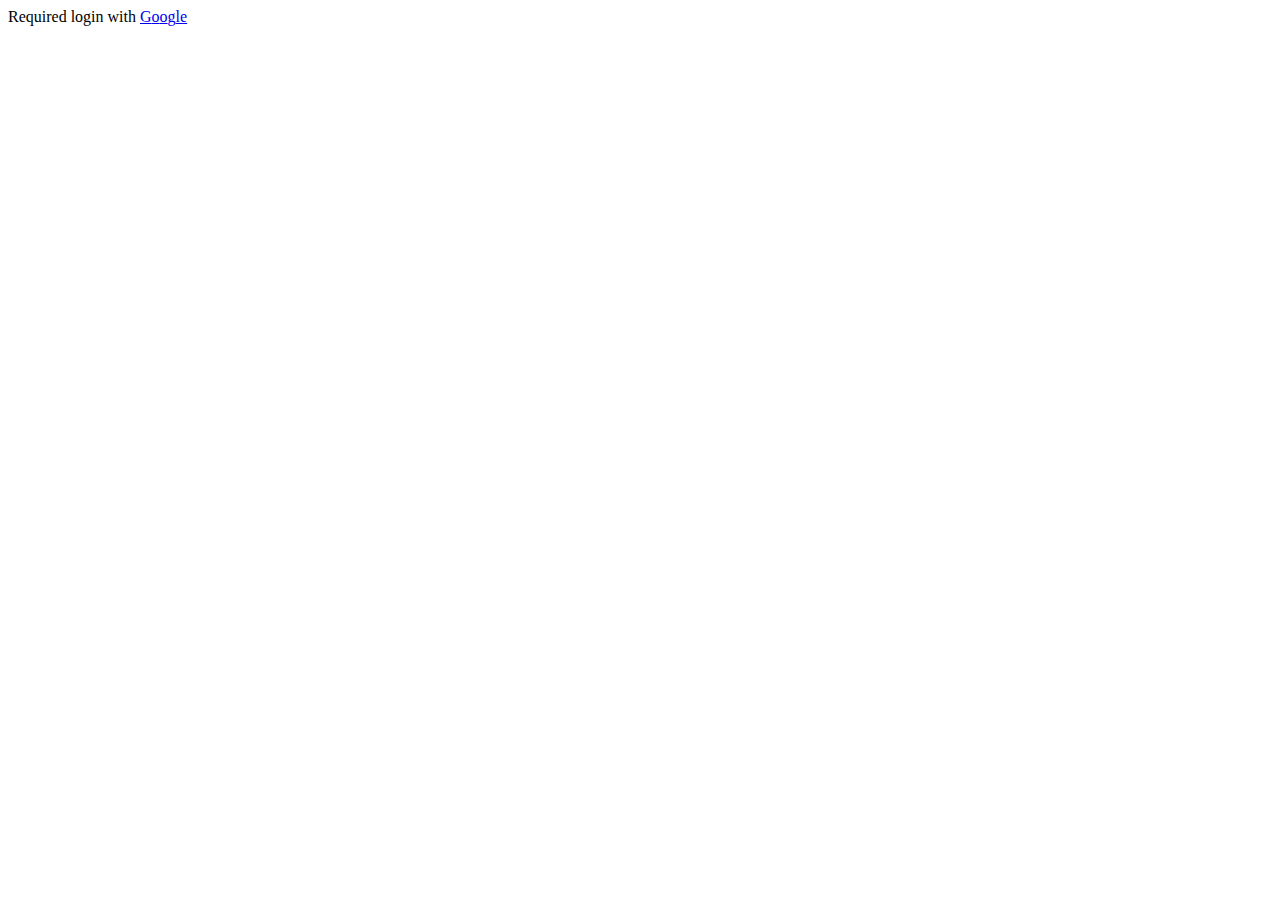
<file: src/main/resources/templates/index.html>
<!doctype html SYSTEM "http://www.thymeleaf.org/dtd/xhtml1-strict-thymeleaf-spring4-4.dtd">
<html lang="en" xmlns:th="http://www.thymeleaf.org">
    <th:block th:include="_head"></th:block>
<body>

    <th:block sec:authorize="isAnonymous()">
        <div class="login">
            Required login with
            <a href="/login">
                <blue>G</blue><red>o</red><yellow>o</yellow><blue>g</blue><green>l</green><red>e</red>
            </a>
        </div>
    </th:block>

    <th:block sec:authorize="isAuthenticated()">
        <th:block th:include="_content"></th:block>
    </th:block>


<script th:inline="javascript">
    shops = /*[[${shops}]]*/ "";
    userSettings = /*[[${userSettings}]]*/ "";
    goods = /*[[${goods}]]*/ "";
    todaysPurchases = /*[[${todaysPurchases}]]*/ "";

    productList = [];
    productMask = [];

    timeout = null;

    $( document ).ready(function() {

        $('#myStatistic').click(function (e) {
            e.stopPropagation();
            $('#menu').hide();
            $('.modal').show();
            getPersonalStatistic();
        });
        $(".closeModal").click(function() {
            $('.modal').hide();
            $('.modal-body div').remove();
        });
        $(window).click(function(e) {
            if($(e.target).attr('class') == 'modal'){
                $('.modal').hide();
                $('.modal-body div').remove();
            }
        });

        appendGoodsAndFilter();

        $('.avatar').click(function (e) {
            e.stopPropagation();
            $('#menu').show();
        });
        $("#menu").click(function(e) {
            e.stopPropagation();
        });
        $("body").click(function() {
            $("#menu").hide();
        });

        $('#filter span').click(function () {
            $('.cancelFilter').remove();
            var letter = $(this).attr('title');
            filter(letter, function(callback){
                $('#goods').empty();
                callback.forEach(function (product) {
                    $('#goods').append(
                        "<div class='product'>"
                        + "<input class='price' type='number' id='" + product.id + "' />"
                        + "<label>"
                        + product.name
                        + "</label></div>"
                    );
                })
            });

            $('#filter').append(
                '<span class="cancelFilter" title="cancel"> x </span>'
            )
        });

        $(document).on('click', 'span.cancelFilter', function() {
            location.reload();
        });

        $('#wrap').click(function () {
            wrapClose();
        });

        $('#submitNewShop').click(function () {
            addShop();
        });

        $('#shops option').filter(function () {
            return $(this).val() == userSettings.shopId;
        }).prop('selected', true);

        $('#shops').on('change', function () {
            var id = $(this).children(":selected").attr("value");
            if (id != 0) {
                changeShop(id);
            } else {
                $('.addShop').addClass("showShopForm");
                $('#wrap').show();
                $('.addShopInput').show();
                $(this).val(userSettings.shopId);
            }
        });

        $(document).on('input', '.price', function() {
            var id = $(this).attr('id');
            var price = Math.round(parseFloat($('#' + id).val()));
            if (price > 20){
                var shop = $('#shops').children(":selected").val();
                savePrice(shop, id, price);
            }
        });

        $('.addProduct').click(function (e) {
            showAddProductForm(e);
        });
        $('.add').click(function (e) {
            $(this).toggle();
            showAddProductForm(e);
        });

        $('#submitNewProduct').click(function () {
            submitNewProduct();
        });

        $("#productName").autocomplete({
            position: {my: "center bottom", at: "left top"},
            classes: {
                "ui-autocomplete": "productAutocomplete"
            },
            minLength: 2,
            source: productList
        });

        highlightAlreadyFilledToday();

    })
</script>
</body>
</html>
</file>
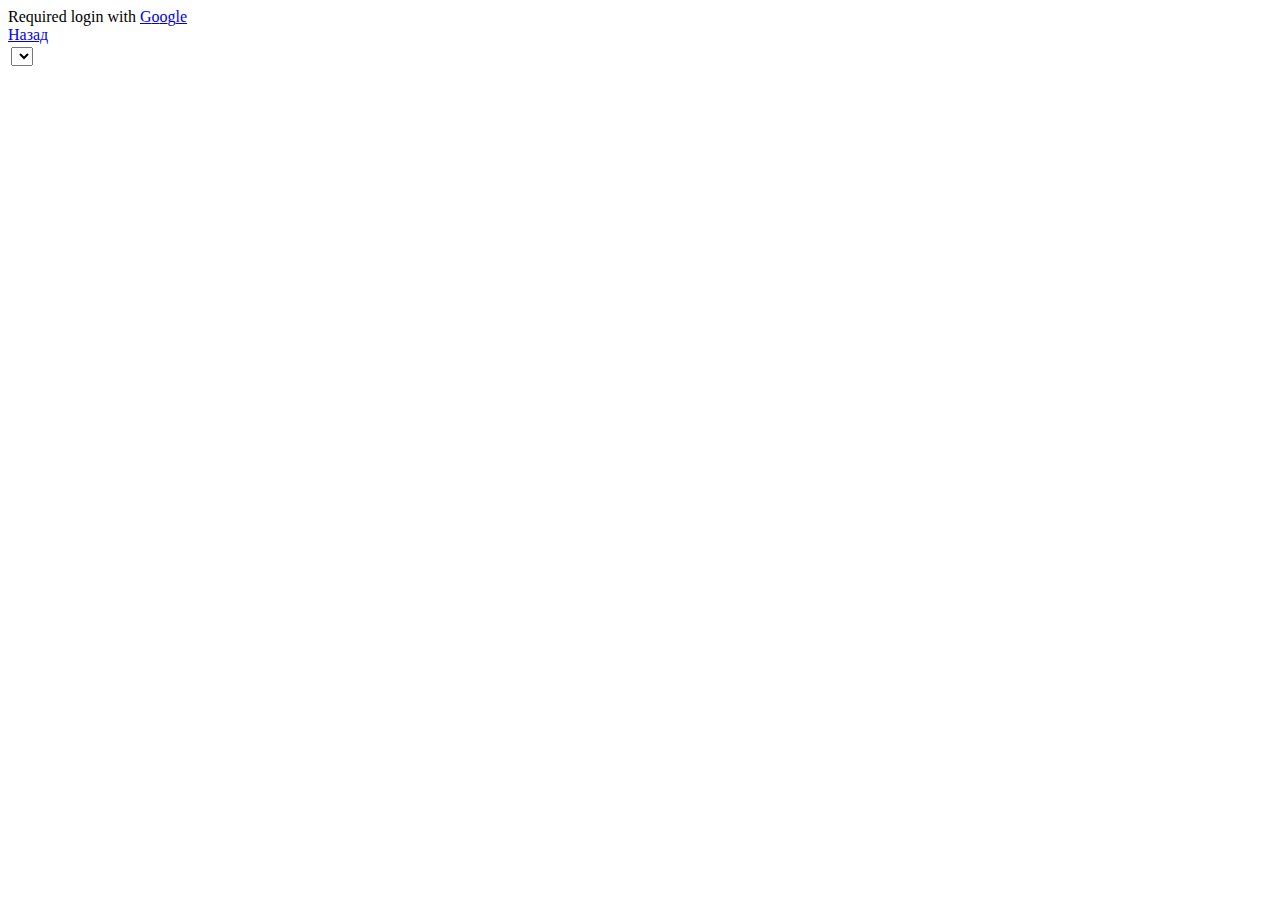
<file: src/main/resources/templates/charts.html>
<!doctype html SYSTEM "http://www.thymeleaf.org/dtd/xhtml1-strict-thymeleaf-spring4-4.dtd">
<html lang="en" xmlns:th="http://www.thymeleaf.org">
<th:block th:include="_head"></th:block>
<body>

<th:block sec:authorize="isAnonymous()">
    <div class="login">
        Required login with
        <a href="/login">
            <blue>G</blue><red>o</red><yellow>o</yellow><blue>g</blue><green>l</green><red>e</red>
        </a>
    </div>
</th:block>

<a href="/">Назад</a>

<table id="userGraphTable">
    <tbody>
    <th:block th:field="*{users}">
        <tr class="user">
            <td>
                <select id="userGraph">
                    <option th:each="user : ${users}"
                            th:value="${user.getName()}"
                            th:id="${user.getId()}"
                            th:utext="${user.getName()}"
                            th:selected="(${user.getId()} == *{myPurchases[0].getUserId()})"
                    />
                </select>
            </td>
        </tr>
    </th:block>
    </tbody>
</table>
<br /><br />
<canvas id="graph" width="400" height="400"></canvas>

<th:block sec:authorize="isAuthenticated()">
    <script th:inline="javascript">
        myPurchases = /*[[${myPurchases}]]*/ "";
        charts = /*[[${charts}]]*/ "";
        users = /*[[${users}]]*/ "";

        chartData = [];

        $( document ).ready(function() {
            dataToChart(charts);
        });

        $('#userGraph').on('change', function () {
            var userId = $(this).children(":selected").attr('id');
            $.ajax({
                type : "GET",
                url : "/charts/getPurchasesByUserId?userId=" + userId,
                success: function(data){
                    dataToChart(data);
                }
            });
        });

    </script>
</th:block>
</body>
</html>
</file>
